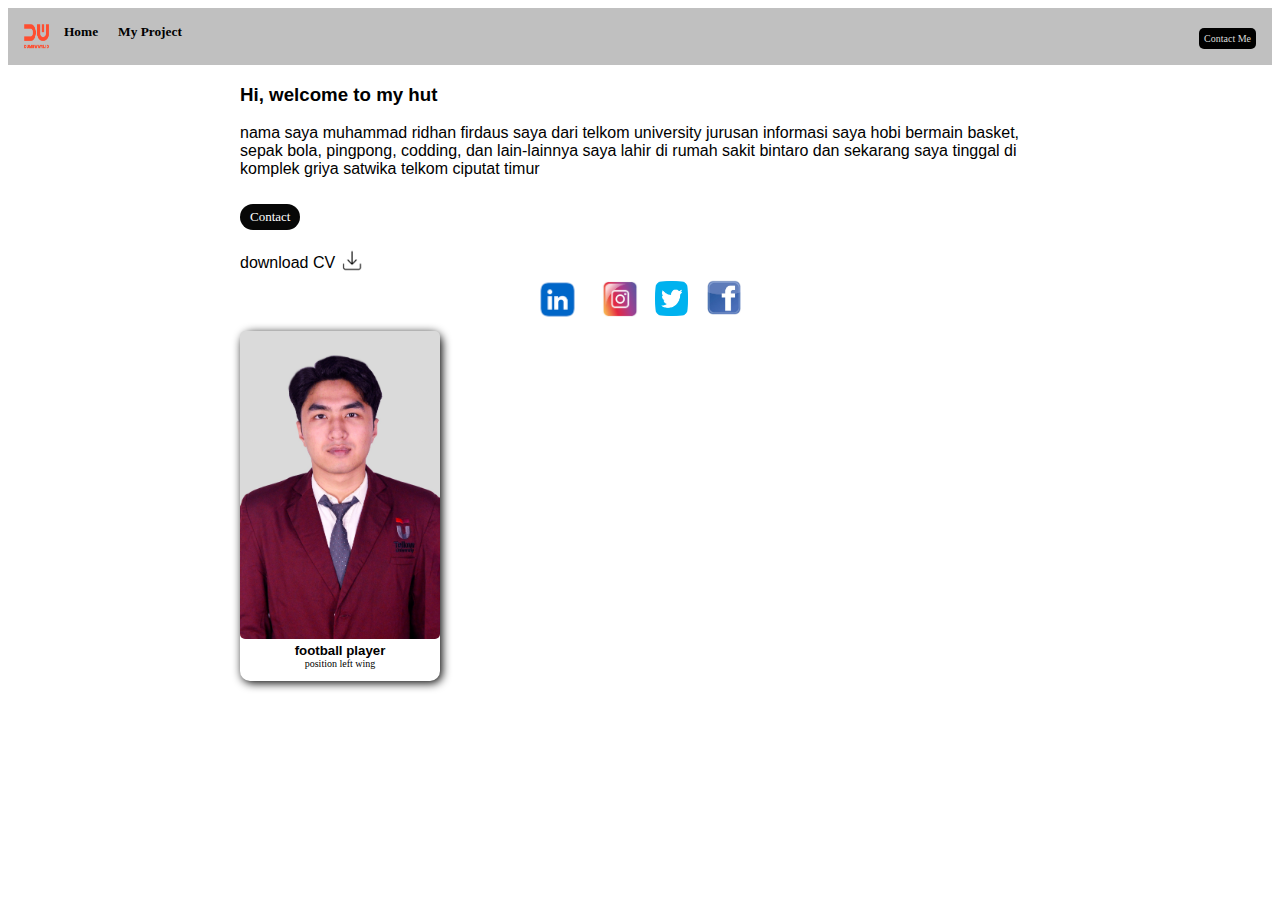
<file: index.html>
<!DOCTYPE html>
<html lang="en">
  <head>
    <meta name="viewport" content="width=device-width, initial-scale=1.0" />
    <title>Stage 1</title>
    <style>
      .card-container {
        box-shadow: 2px 2px 10px black;
        border-radius: 10px;
        width: 200px;
        height: 350px;
        
      }
      .sosmed-container {
        display: flex;
        gap: 10px;
        justify-content: center;
        position: relative;
      }
      .icon-link {
        width: 55px;
        height: 55px;
      }
      .icon-ig {
        width: 50px;
        height: 50px;
        position: relative;
        bottom: -2px;
      }
      .icon-twitter {
        width: 33px;
        height: 35px;
        position: relative;
        bottom: -9px;
      }
      .icon-facebook {
        width: 52px;
        height: 36spx;
        position: relative;
        bottom: -8px;
      }
      .icon-sosmed {
      }

      .btn-download-cv {
        color: black;
        text-decoration: none;
        font-family: sans-serif;
      }

      .contact-button {
        display: inline-block;
        background-color: #070707;
        color: #fff;
        padding: 5px 10px;
        text-decoration: none;
        border-radius: 20px;
        margin-top: 10px;
        font-size: small;
      }

      nav {
        padding: 1rem;
        display: flex;
        align-items: center;
        justify-content: space-between;
        background-color: rgb(192, 192, 192);
      }
      .nav-item {
        display: flex;
        gap: 20px;
        width: 500px;
        font-size: smaller;
        margin-left: 15px;
      }
      nav .nav-left {
        display: flex;
        font-weight: bold;
      }
      nav .nav-right a {
        text-decoration: none;
        background-color: black;
        border-radius: 5px;
        color: #dbdbdb;
        padding: 5px;
        font-size: x-small;
      }
    </style>
  </head>
  <body>
    <nav>
      <div class="nav-left">
        <img
          src="dumbways1.png"
          alt="dumbways1"
          style="width: 25px; height: 25px"
        />
        <div class="nav-item">
          <a style="text-decoration: none; color: black" href="index.html"
            >Home</a
          >
          <a style="text-decoration: none; color: black" href="#">My Project</a>
        </div>
      </div>
      <div class="nav-right">
        <a href="contactForm.html">Contact Me</a>
      </div>
    </nav>
    <div
      style="
        box-shadow: 0px 0px 0px black;
        border-radius: 10px;
        width: 800px;
        height: 500px;
        margin: auto;
      "
    >
      <h3 style="font-style: normal; font-family: sans-serif">
        Hi, welcome to my hut
      </h3>
      <p style="font-family: sans-serif">
        nama saya muhammad ridhan firdaus saya dari telkom university jurusan
        informasi saya hobi bermain basket, sepak bola, pingpong, codding, dan
        lain-lainnya saya lahir di rumah sakit bintaro dan sekarang saya tinggal
        di komplek griya satwika telkom ciputat timur
      </p>
      <div>
        <a href="#" class="contact-button">Contact</a>
      </div>
      <br />
      <a href="CV.pdf" class="btn-download-cv">download CV</a>
      <img src="download.png" style="width: 25px; margin-bottom: -5px" />
      <br />
      <div class="sosmed-container">
        <a href="https://www.linkedin.com/in/ridhan-firdaus-b984002b2/">
          <img
            class="icon-sosmed icon-link"
            src="link.png"
            alt="linkedin"
            class="icon-link"
          />
        </a>
        <a href="https://www.instagram.com/son_heungdhan/">
          <img
            class="icon-sosmed icon-ig"
            src="ig.jpg"
            alt="instagram"
            class="icon-ig"
          />
        </a>
        <a>
          <img
            class="icon-sosmed icon-twitter"
            src="twitter.png"
            alt="twitter"
            class="icon-twitter"
          />
        </a>
        <a href="https://web.facebook.com/profile.php?id=100092327464556"
          ><img
            class="icon-sosmed icon-facebook"
            src="facebook1.jpg"
            alt="facebook"
            class="icon-facebook"
          />
        </a>
      </div>
      <div class="card-container">
        <img
          src="foto_Ridhan.jpg"
          alt="image"
          style="width: 100%; border-radius: 5px; margin: auto; justify-content: right;"
        />
        <h5 style="margin: auto; text-align: center; font-family: sans-serif">
          football player
        </h5>
        <p style="font-size: x-small; margin: auto; text-align: center">
          position left wing
        </p>
      </div>
    </div>
  </body>
</html>
</file>
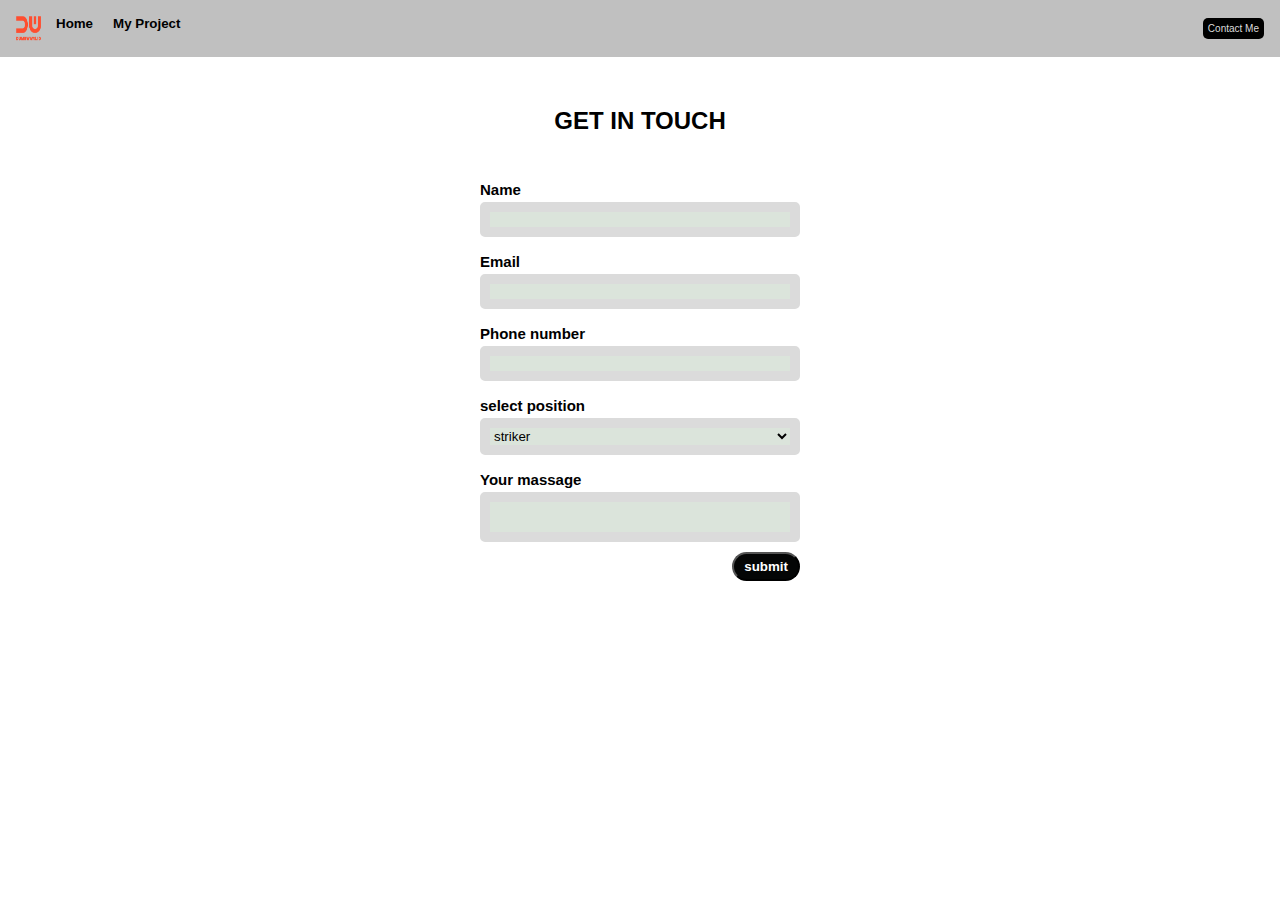
<file: contactForm.html>
<html>
  <head>
    <title>stage2</title>
    <meta charset="UTF-8" />
    <meta name="viewport" content="width=device-width, initial-scale=1.0" />
    <link rel="stylesheet" href="assets/css/style.css" />
  </head>
  <body>
      <nav>
        <div class="nav-left"> 
             <img src="dumbways1.png" alt="dumbways1" style="width:25px; height: 25px;"> 
             <div class="nav-item"> 
               <a style="text-decoration: none; color:black" href="index.html">Home</a>
               <a style="text-decoration: none; color:black" href="#">My Project</a>
              </div>
        </div> 
        <div class="nav-right">
          <a href="#">Contact Me</a>
        </div>
      </nav>
      <div>
        <h2 style="text-align: center; font-weight: 600; margin-top:50px; ">GET IN TOUCH</h2>
      </div>
   
    <form>
      <div>
        <label for="Name">Name</label>
        <input type="text" id="Name" />
      </div>
      <div>
        <label for="Email">Email</label>
        <input type="text" id="Email" />
      </div>
      <div>
        <label for="number">Phone number</label>
        <input type="number" id="number" />
      </div>
      <div>
        <label for="label position">select position</label>
        <select id="label position">
          <option>striker</option>
          <option>winger</option>
          <option>middlefielder</option>
        </select>
      </div>
      <div> 
        <label for="massage">Your massage</label>
        <textarea id="massage"></textarea>
      </div>
      <div class="button-container"> 
        <button type="submit" class="submit-button">submit</button>
      </div>
    </form>
    <div>
    </div>
  </body>
</html>
</file>
<file: assets/css/style.css>
* {
  font-family: sans-serif;
  margin: 0;
  padding: 0;
  box-sizing: border-box;
}
form {
  width: 400px;
  margin: auto;
  padding: 40px;
}

nav {
  padding: 1rem;  
  display: flex;
  align-items: center;
  justify-content: space-between;
  background-color: rgb(192, 192, 192);
}
.nav-item {
  display: flex;
  gap: 20px;
  width: 500px;
  font-size: smaller;
  margin-left: 15px;
}
nav .nav-left {
  display: flex;
  font-weight: bold;
}
nav .nav-right a {
  text-decoration: none;
  background-color: black;
  border-radius: 5px;
  color: #dbdbdb;
  padding: 5px;
  font-size: x-small;
}

input,
select,
textarea {
  width: 100%;
  margin: 10px 0px;
  border: 10px solid #dbdbdb;
  background-color: #dbe4db;
  border-radius: 5px;
  resize: none;
}

label {
  font-weight: bold;
  font-size: 15px;
  font-family: Arial, Helvetica, sans-serif;
  position: relative;
  bottom: -6px;
}
.button-container{
    display: flex;
    width: 100%;
    justify-content: flex-end;
}

.submit-button {
  display: inline-block;
  background-color: #040505;
  color: #fff;
  text-decoration: none;
  border-radius: 15px;
  font-size: smaller;
  font-weight: bold;
  text-align: right;
  padding: 5px 10px;
}

.judul {
  margin: auto;
  padding: 40px;
}
</file>
